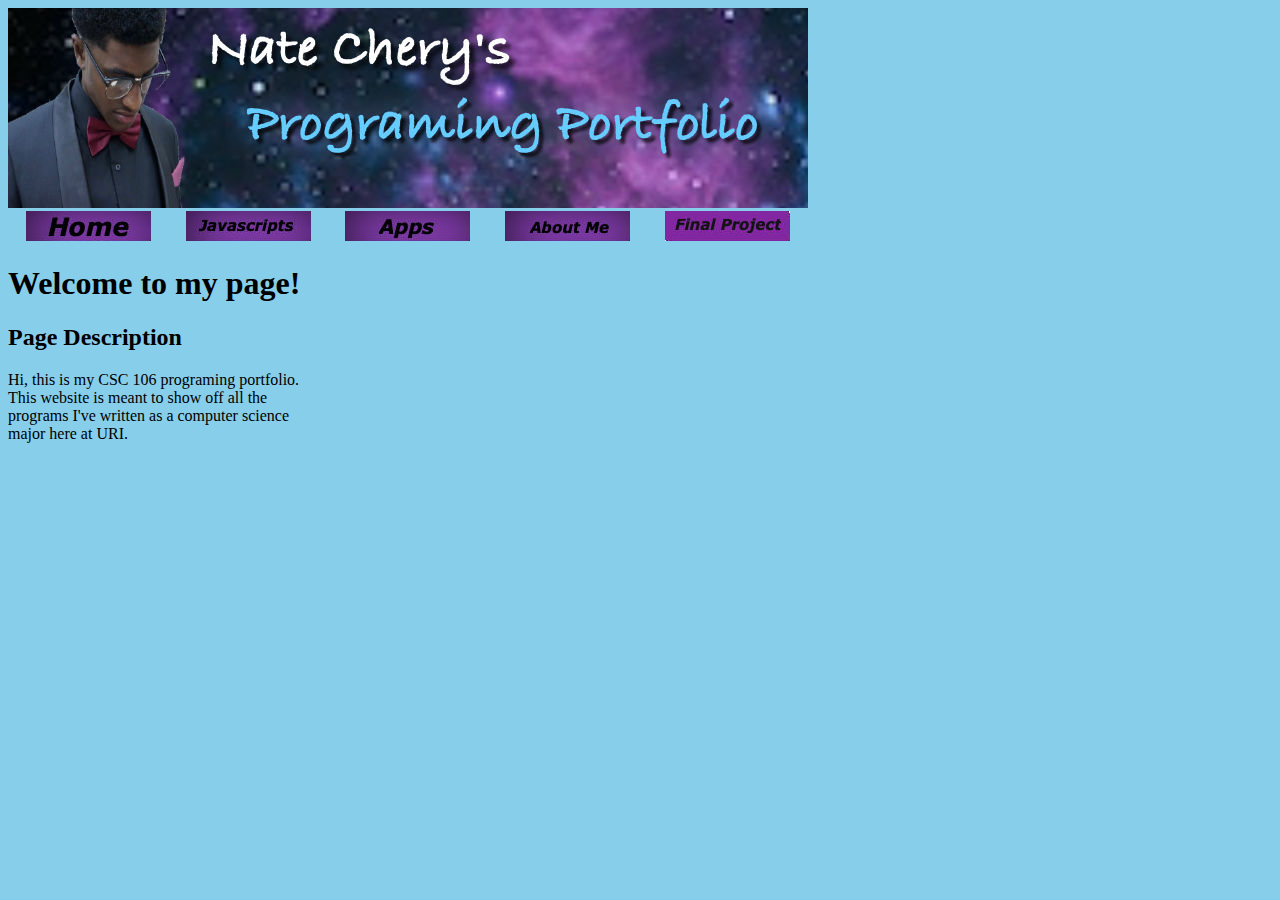
<file: index.html>
<doctype html>

<html>
<head>
  <meta charset="utf-8">
  <title>Nate's Programing Portfolio </title>
  <link rel="stylesheet" type="text/css" href="style.css">
  </head>
<body>
  <img src="mybanner.jpg" >
  <table id="nav-bar">
    <thead>
      <tr>
        <th> <a href="index.html">
          <img src="myhomebutton.jpg"></a> </th>
        <th> <a href="javascripts.html">
          <img src="myjavascriptsbutton.jpg"></a> </th>
        <th>
          <a href="apps.html">
            <img src="myappsbutton.jpg"></a> </th>
        <th>
          <a href="about.html">
            <img src="myaboutbutton.jpg"></a> </th>
        <th>
          <a href="my_project.html">
            <img src="last.jpg"></a> </th>
      </tr>
    </thead>
  </table>
  
  <h1> Welcome to my page! </h1>
  <h2> Page Description </h2>
  <p> Hi, this is my CSC 106 programing portfolio.<br>
    This website is meant to show off all the <br>
    programs I've written as a computer science<br>
    major here at URI. 
  </p>
  
  </body>
  </html>
</file>
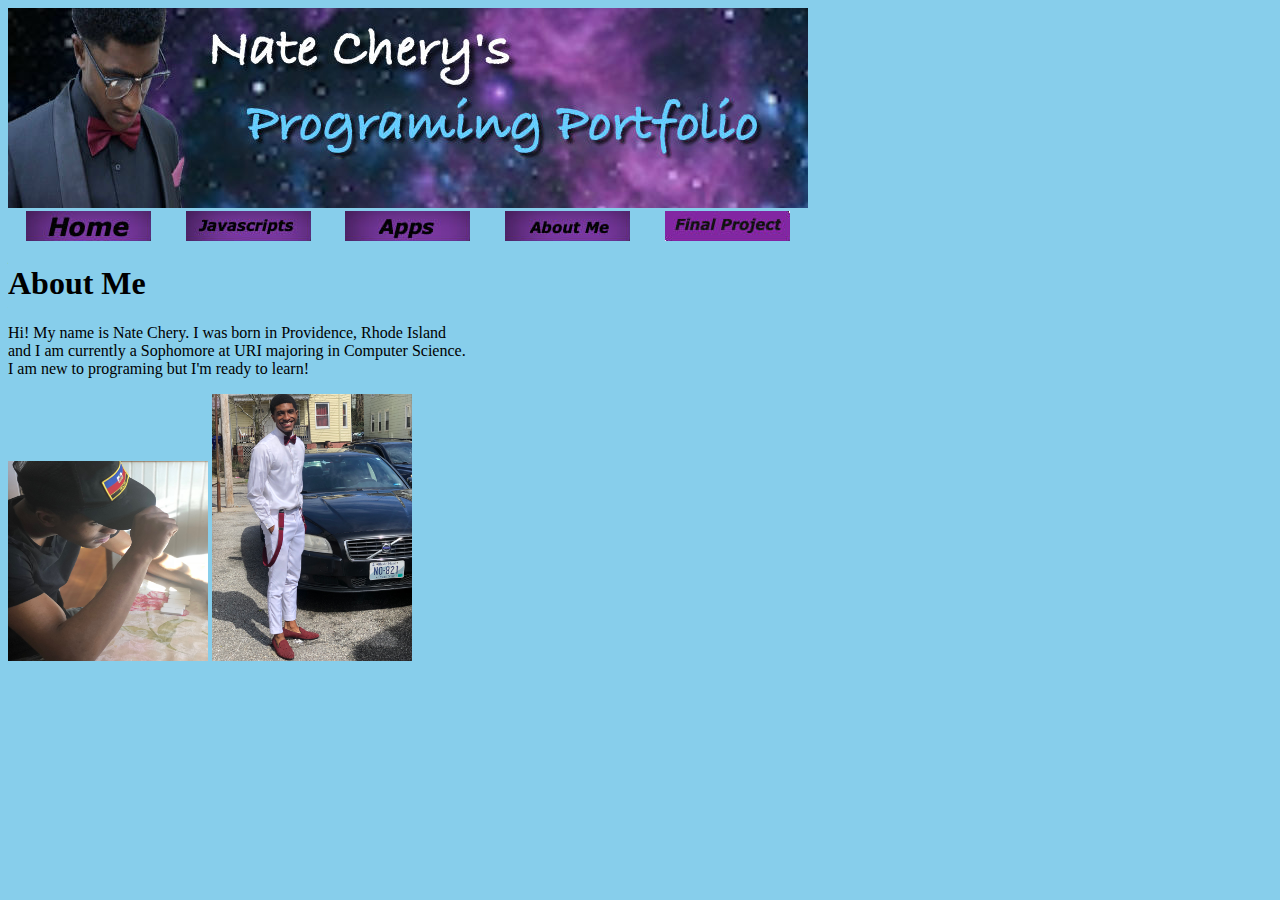
<file: about.html>
<doctype html>

<html>
<head>
  <meta charset="utf-8">
  <title>Nate's Programing Portfolio </title>
  <link rel="stylesheet" type="text/css" href="style.css">
  </head>
<body>
  <img src="mybanner.jpg" >
  <table id="nav-bar">
    <thead>
      <tr>
        <th> <a href="index.html">
          <img src="myhomebutton.jpg"></a> </th>
        <th> <a href="javascripts.html">
          <img src="myjavascriptsbutton.jpg"></a> </th>
        <th>
          <a href="apps.html">
            <img src="myappsbutton.jpg"></a> </th>
        <th>
          <a href="about.html">
            <img src="myaboutbutton.jpg"></a> </th>
        <th>
          <a href="my_project.html">
            <img src="last.jpg"></a> </th>
      </tr>
    </thead>
  </table>
  
  <h1> About Me</h1>
  <p> Hi! My name is Nate Chery. I was born in Providence, Rhode Island <br>
    and  I am currently a Sophomore at URI majoring in Computer Science. <br>
    I am new to programing but I'm ready to learn!  </p>
  <img src="IMG_0324.JPG" width="200px" height="200px">
  <img src="VREFir2MRdaPiZ0UbWtung.jpg" width="200px" height"200px">
  </body>
  </html>
</file>
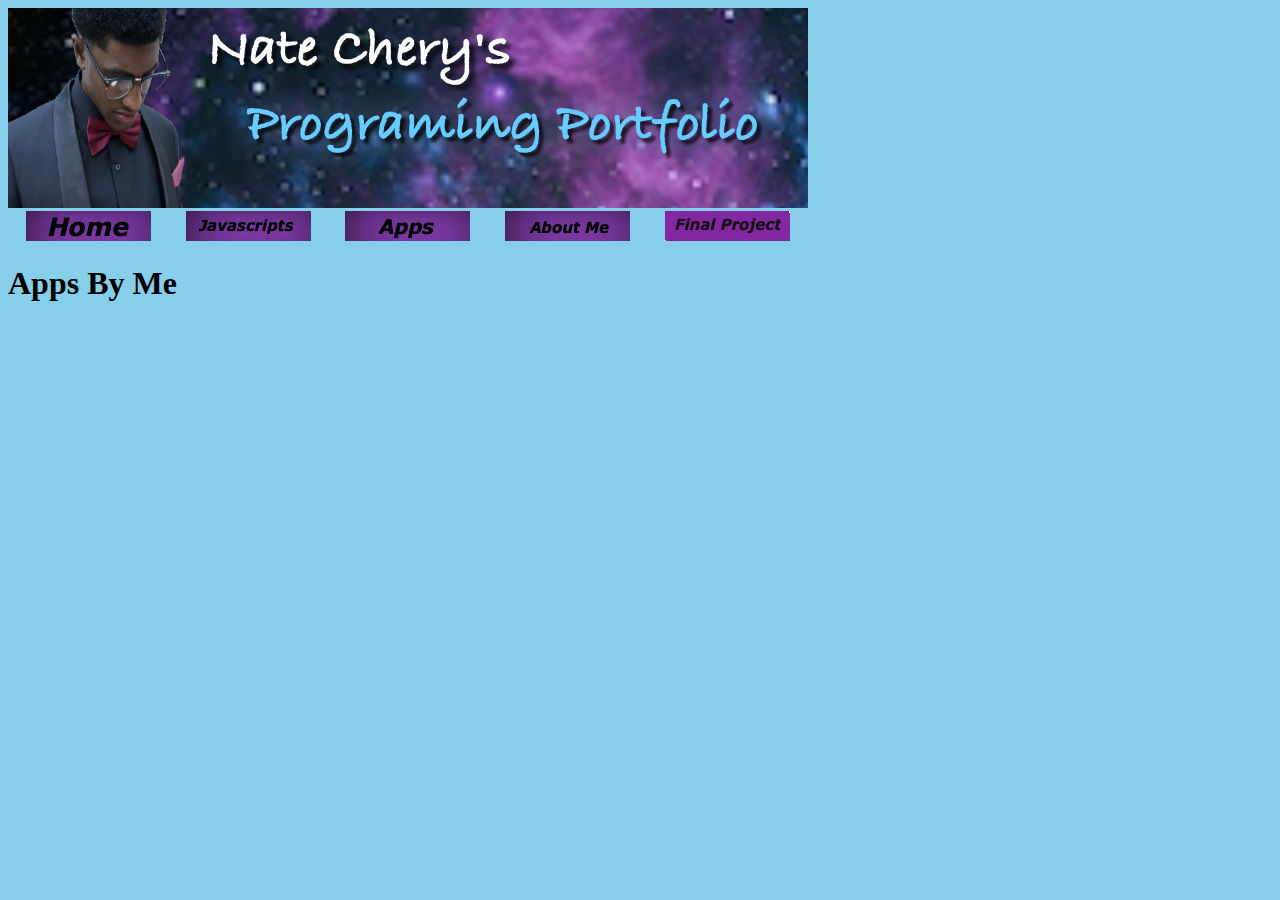
<file: apps.html>
<doctype html>

<html>
<head>
  <meta charset="utf-8">
  <title>Nate's Programing Portfolio </title>
  <link rel="stylesheet" type="text/css" href="style.css">
  </head>
<body>
  <img src="mybanner.jpg" >
  <table id="nav-bar">
    <thead>
      <tr>
        <th> <a href="index.html">
          <img src="myhomebutton.jpg"></a> </th>
        <th> <a href="javascripts.html">
          <img src="myjavascriptsbutton.jpg"></a> </th>
        <th>
          <a href="apps.html">
            <img src="myappsbutton.jpg"></a> </th>
        <th>
          <a href="about.html">
            <img src="myaboutbutton.jpg"></a> </th>
        <th>
          <a href="my_project.html">
            <img src="last.jpg"></a> </th>
      </tr>
    </thead>
  </table>
  <h1> Apps By Me</h1>
  </body>
  </html>
</file>
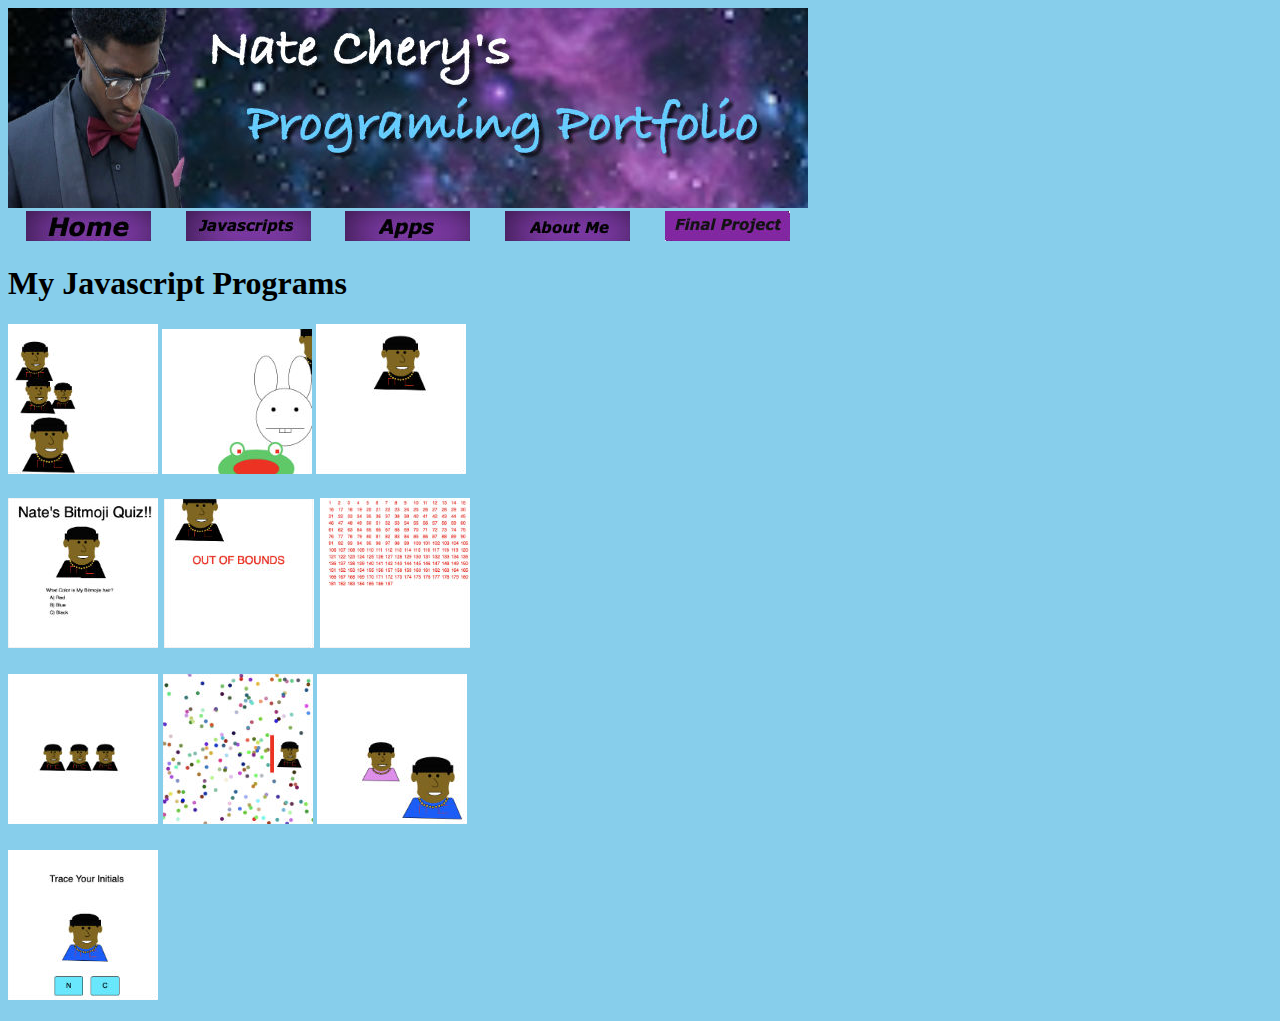
<file: javascripts.html>
<doctype html>
<html>
<head>
  <meta charset="utf-8">
  <title>Nate's Programing Portfolio </title>
  <link rel="stylesheet" type="text/css" href="style.css">
  </head>
<body>
  <img src="mybanner.jpg" >
  <table id="nav-bar">
    <thead>
      <tr>
        <th> <a href="index.html">
          <img src="myhomebutton.jpg"></a> </th>
        <th> <a href="javascripts.html">
          <img src="myjavascriptsbutton.jpg"></a> </th>
        <th>
          <a href="apps.html">
            <img src="myappsbutton.jpg"></a> </th>
        <th>
          <a href="about.html">
            <img src="myaboutbutton.jpg"></a> </th>
        <th>
          <a href="my_project.html">
            <img src="last.jpg"></a> </th>
      </tr>
    </thead>
  </table>
  <h1> My Javascript Programs </h1>
  <a href="https://www.khanacademy.org/computer-programming/chery_resizebitmoji/6696034350366720

"> <img src="resizebitmoji.jpg"></a>
  <a href="https://www.khanacademy.org/computer-programming/chery_racingbitmojifun/5926842785300480

"> <img src="racingbitmoji.jpg"></a>
  <a href="https://www.khanacademy.org/computer-programming/chery_dancingbitmojifun/5220463338553344

"> <img src="dancingbitmoji.jpg"></a>
  <h2> 
     <a href="https://www.khanacademy.org/computer-science/my-bitmoji-quiz/5820231477592064
"> <img src="Chery_quiz.jpg"></a>
    
     <a href="https://www.khanacademy.org/computer-science/chery_follow/4955219179569152
"> <img src="Chery_follow.jpg"></a>
    
    <a href="https://www.khanacademy.org/computer-programming/chery_formatted_integers/5264491705499648
"> <img src="formatted_integers.jpg"></a>
  </h2>
  
  <h3>
    <a href="https://www.khanacademy.org/computer-programming/chery_bitmoji_line/6148277540454400
"> <img src="bitmoji_line.jpg"></a>
    
    <a href="https://www.khanacademy.org/computer-programming/chery_drybitmoji/6745468107718656
"> <img src="dryBitmoji.jpg"></a>
    
    <a href="https://www.khanacademy.org/computer-programming/chery_object/6240984649662464
"> <img src="chery_object.jpg"></a>
  </h3>
  
  <h4>
    <a href="https://www.khanacademy.org/computer-programming/chery_educationalapp/6522064233529344
"> <img src="educationapp.jpg"></a>
  
  </h4>
  </body>
  </html>
</file>
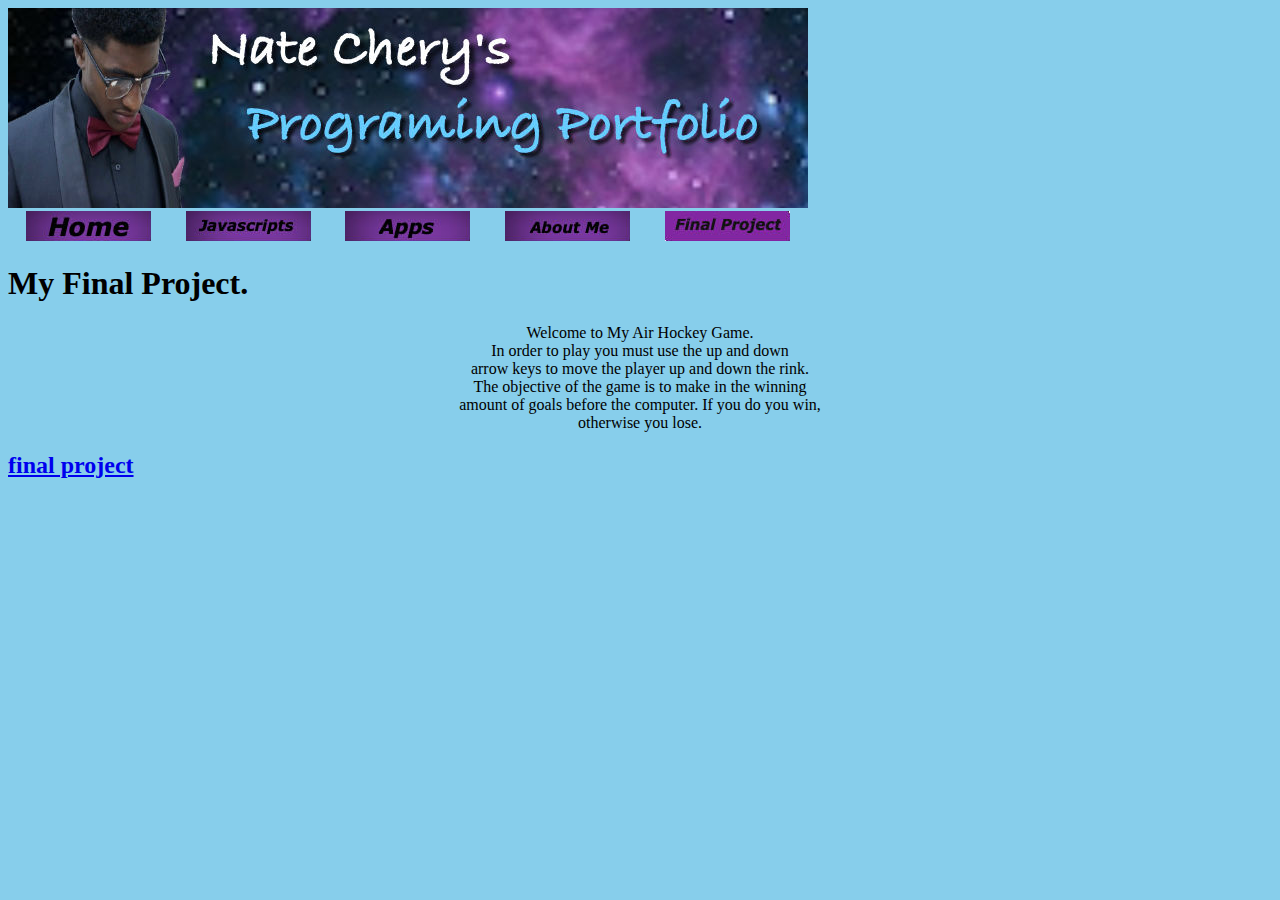
<file: my_project.html>
<doctype html>

<html>
<head>
  <meta charset="utf-8">
  <title>Nate's Programing Portfolio </title>
  <link rel="stylesheet" type="text/css" href="style.css">
  </head>
<body>
  <img src="mybanner.jpg" >
  <table id="nav-bar">
    <thead>
      <tr>
        <th> <a href="index.html">
          <img src="myhomebutton.jpg"></a> </th>
        <th> <a href="javascripts.html">
          <img src="myjavascriptsbutton.jpg"></a> </th>
        <th>
          <a href="apps.html">
            <img src="myappsbutton.jpg"></a> </th>
        <th>
          <a href="about.html">
            <img src="myaboutbutton.jpg"></a> </th>
        <th>
          <a href="my_project.html">
            <img src="last.jpg"></a> </th>
      </tr>
    </thead>
  </table>
  <h1> My Final Project. </h1>
  <p><center>Welcome to My Air Hockey Game.<br>
    In order to play you must use the up and down<br>
    arrow keys to move the player up and down the rink.<br>
    The objective of the game is to make in the winning<br>
    amount of goals before the computer. If you do you win, <br>
    otherwise you lose.</center></p>
  <h2><a href="https://www.khanacademy.org/computer-science/final-project/5608908802457600">final project</a></h2>
  <script src="https://www.khanacademy.org/computer-science/final-project/5608908802457600/embed.js?editor=yes&buttons=yes&author=yes&embed=yes"></script>
  
   <iframe width="560" height="315" src="https://www.youtube.com/embed/Xl0CEg7X5us" frameborder="0" allow="accelerometer; autoplay; encrypted-media; gyroscope; picture-in-picture" allowfullscreen></iframe>
  </body>
  </html>
</file>
<file: style.css>
Body {Background-color: #87CEEB;}

#nav-bar {width:800px;}

h1 {float: 30%;}

p {float: 30%;}
</file>
